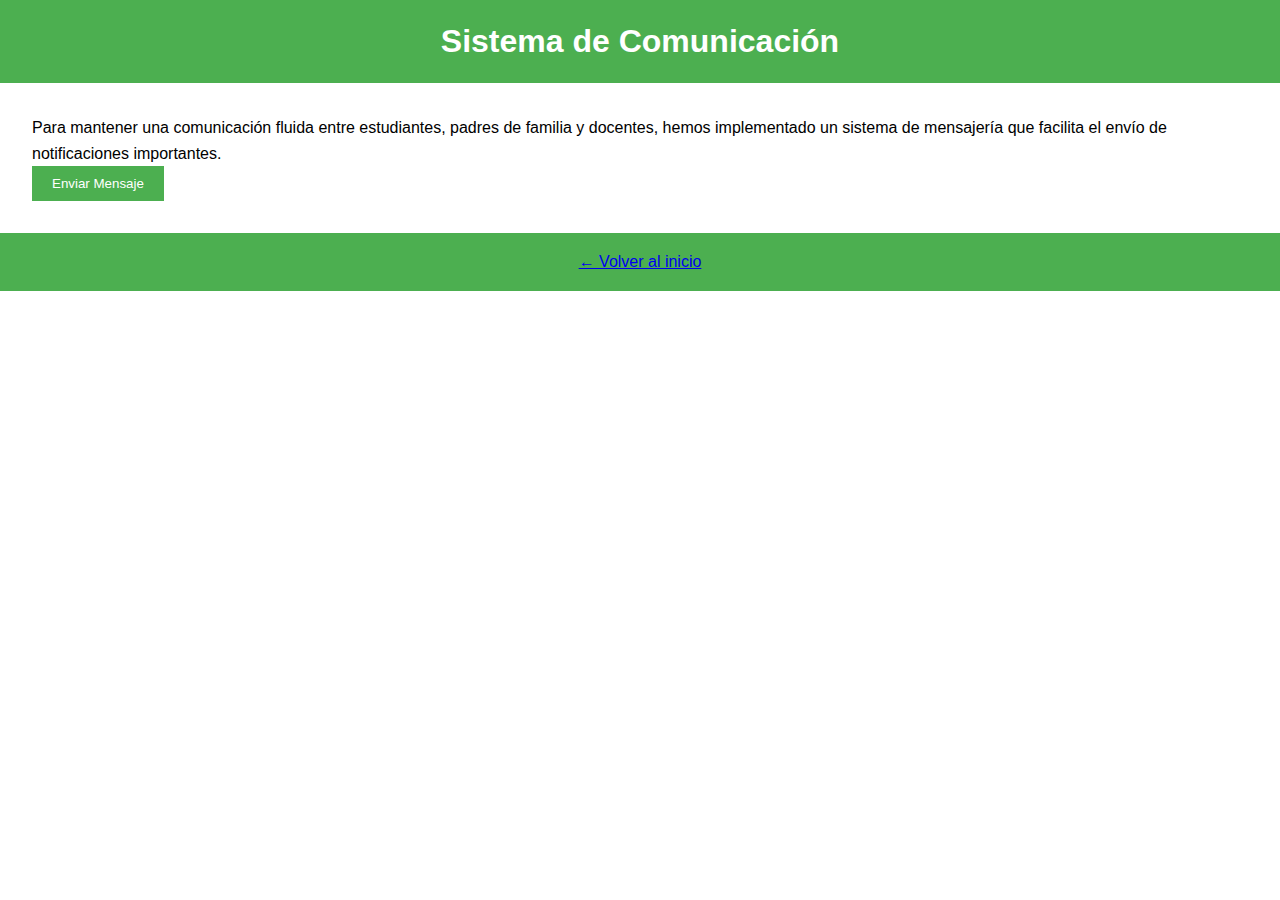
<file: comunicacion.html>
<!DOCTYPE html>
<html lang="es">
<head>
  <meta charset="UTF-8">
  <meta name="viewport" content="width=device-width, initial-scale=1.0">
  <title>Comunicación - Kintiku Yachay</title>
  <link rel="stylesheet" href="styles.css">
  <script>
    function enviarMensaje() {
      alert("Mensaje enviado correctamente.");
    }
  </script>
</head>
<body>
  <header>
    <h1>Sistema de Comunicación</h1>
  </header>

  <main>
    <p>Para mantener una comunicación fluida entre estudiantes, padres de familia y docentes, hemos implementado un sistema de mensajería que facilita el envío de notificaciones importantes.</p>
    <button onclick="enviarMensaje()">Enviar Mensaje</button>
  </main>

  <footer>
    <a href="index.html">← Volver al inicio</a>
  </footer>
</body>
</html>
</file>
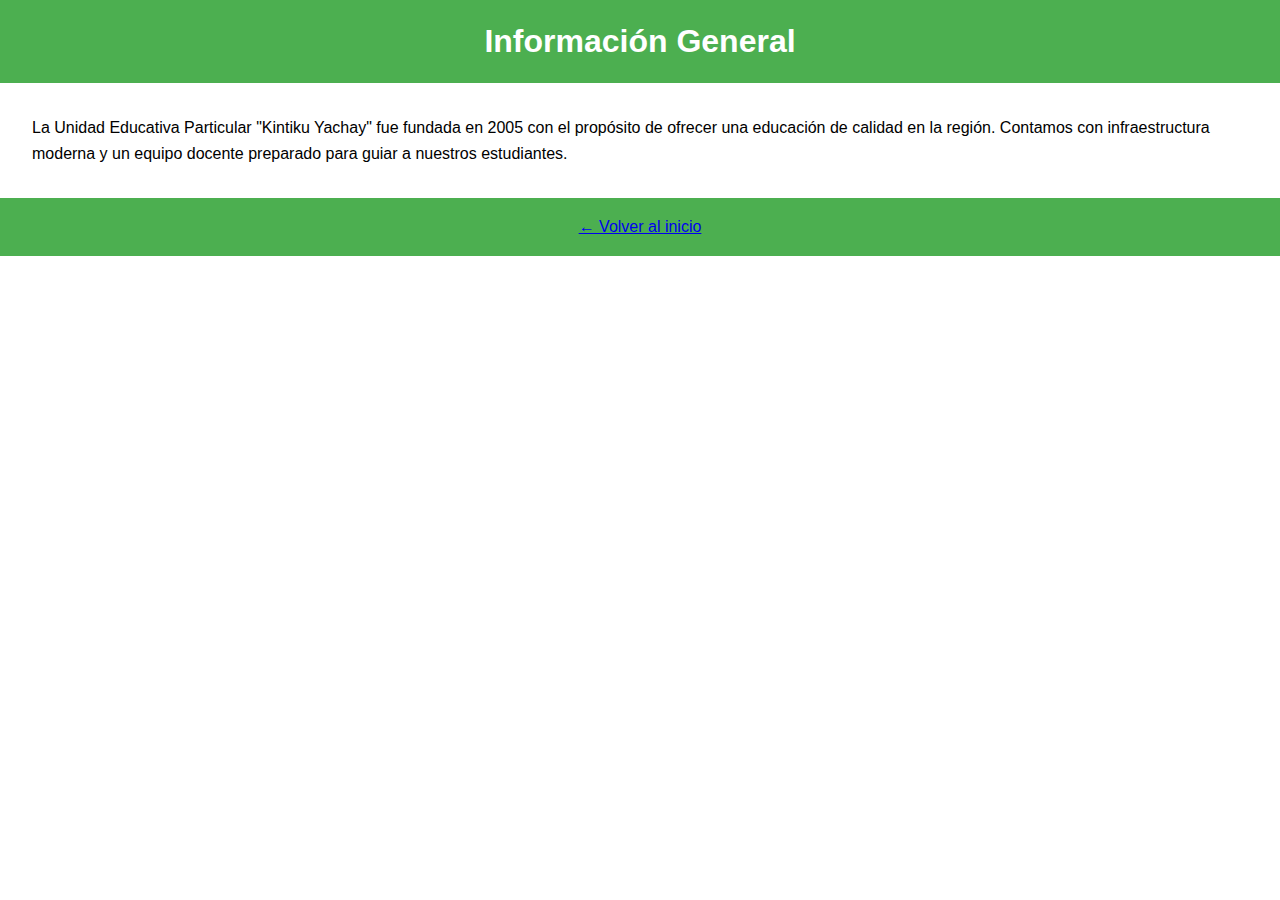
<file: informacion-general.html>
<!DOCTYPE html>
<html lang="es">
<head>
  <meta charset="UTF-8">
  <meta name="viewport" content="width=device-width, initial-scale=1.0">
  <title>Información General - Kintiku Yachay</title>
  <link rel="stylesheet" href="styles.css">
</head>
<body>
  <header>
    <h1>Información General</h1>
  </header>

  <main>
    <p>La Unidad Educativa Particular "Kintiku Yachay" fue fundada en 2005 con el propósito de ofrecer una educación de calidad en la región. Contamos con infraestructura moderna y un equipo docente preparado para guiar a nuestros estudiantes.</p>
  </main>

  <footer>
    <a href="index.html">← Volver al inicio</a>
  </footer>
</body>
</html>
</file>
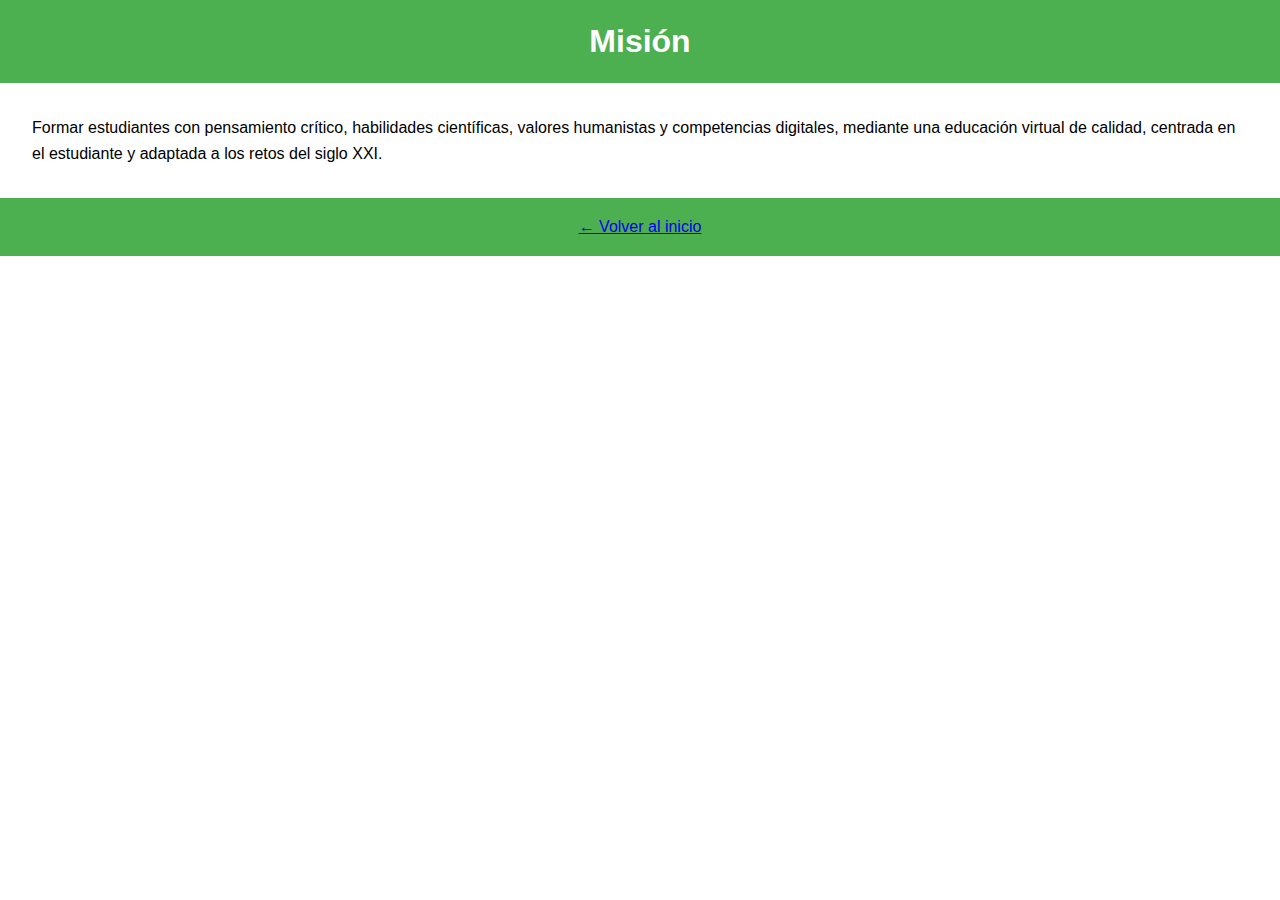
<file: Misión.html>
<!DOCTYPE html>
<html lang="es">
<head>
  <meta charset="UTF-8">
  <meta name="viewport" content="width=device-width, initial-scale=1.0">
  <title>Misión - Kintiku Yachay</title>
  <link rel="stylesheet" href="styles.css">
</head>
<body>
  <header>
    <h1>Misión</h1>
  </header>

  <main>
    <p>Formar estudiantes con pensamiento crítico, habilidades científicas, valores humanistas y competencias digitales, mediante una educación virtual de calidad, centrada en el estudiante y adaptada a los retos del siglo XXI.</p>
  </main>

  <footer>
    <a href="index.html">← Volver al inicio</a>
  </footer>
</body>
</html>
</file>
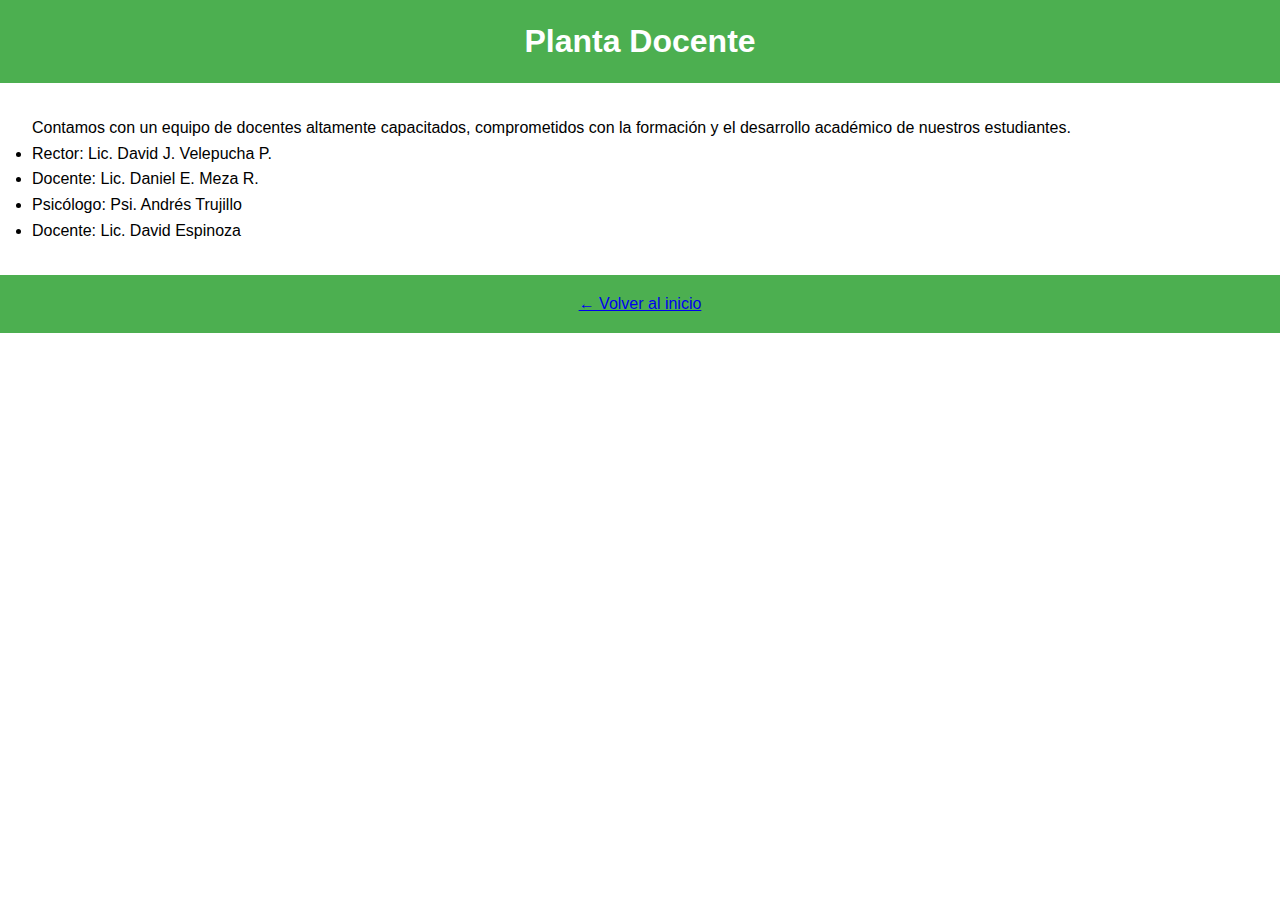
<file: planta-docente.html>
<!DOCTYPE html>
<html lang="es">
<head>
  <meta charset="UTF-8">
  <meta name="viewport" content="width=device-width, initial-scale=1.0">
  <title>Planta Docente - Kintiku Yachay</title>
  <link rel="stylesheet" href="styles.css">
</head>
<body>
  <header>
    <h1>Planta Docente</h1>
  </header>

  <main>
    <p>Contamos con un equipo de docentes altamente capacitados, comprometidos con la formación y el desarrollo académico de nuestros estudiantes.</p>
    <ul>
      <li>Rector: Lic. David J. Velepucha P.</li>
      <li>Docente: Lic. Daniel E. Meza R.</li>
      <li>Psicólogo: Psi. Andrés Trujillo</li>
      <li>Docente: Lic. David Espinoza</li>
    </ul>
  </main>

  <footer>
    <a href="index.html">← Volver al inicio</a>
  </footer>
</body>
</html>
</file>
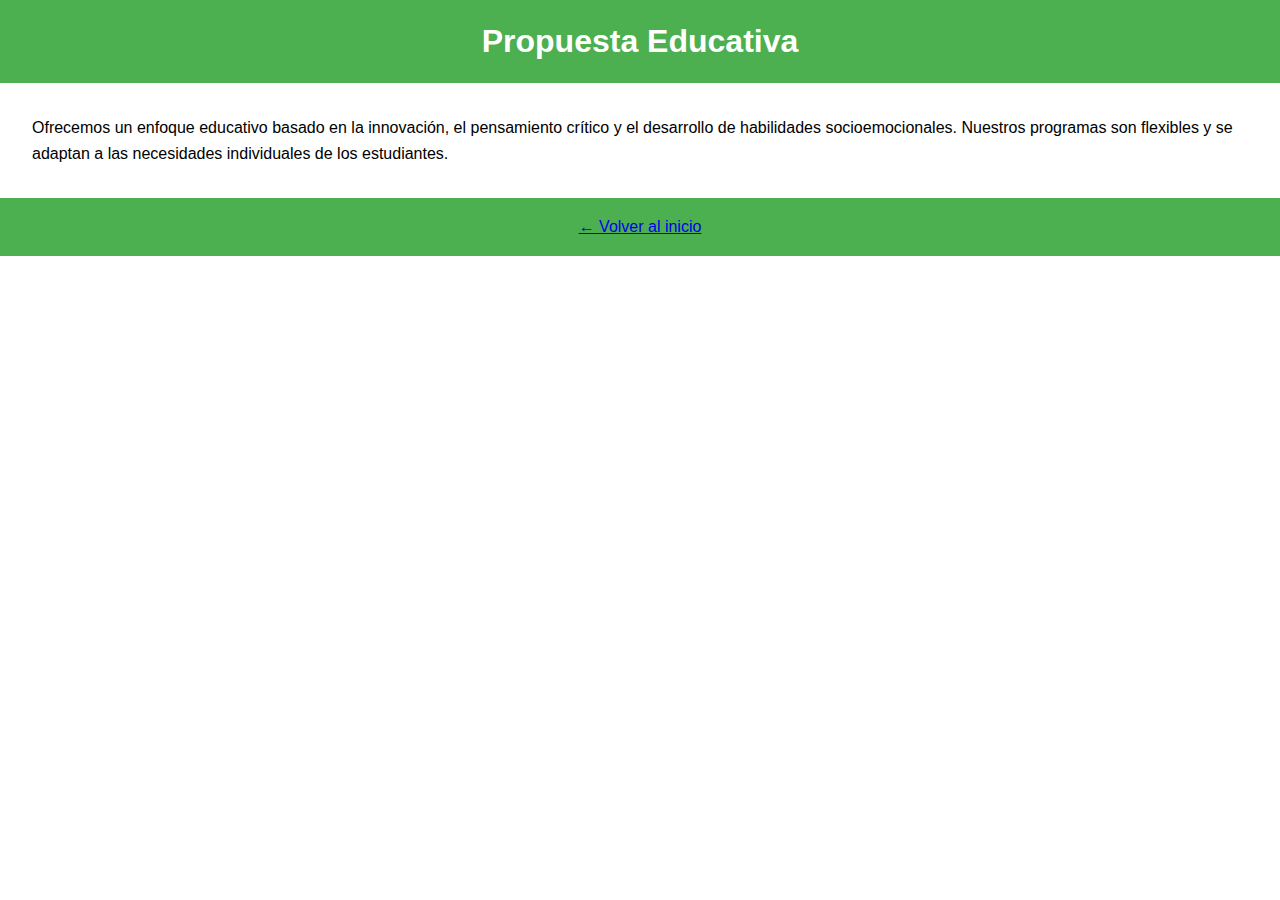
<file: propuesta-educativa.html>
<!DOCTYPE html>
<html lang="es">
<head>
  <meta charset="UTF-8">
  <meta name="viewport" content="width=device-width, initial-scale=1.0">
  <title>Propuesta Educativa - Kintiku Yachay</title>
  <link rel="stylesheet" href="styles.css">
</head>
<body>
  <header>
    <h1>Propuesta Educativa</h1>
  </header>

  <main>
    <p>Ofrecemos un enfoque educativo basado en la innovación, el pensamiento crítico y el desarrollo de habilidades socioemocionales. Nuestros programas son flexibles y se adaptan a las necesidades individuales de los estudiantes.</p>
  </main>

  <footer>
    <a href="index.html">← Volver al inicio</a>
  </footer>
</body>
</html>
</file>
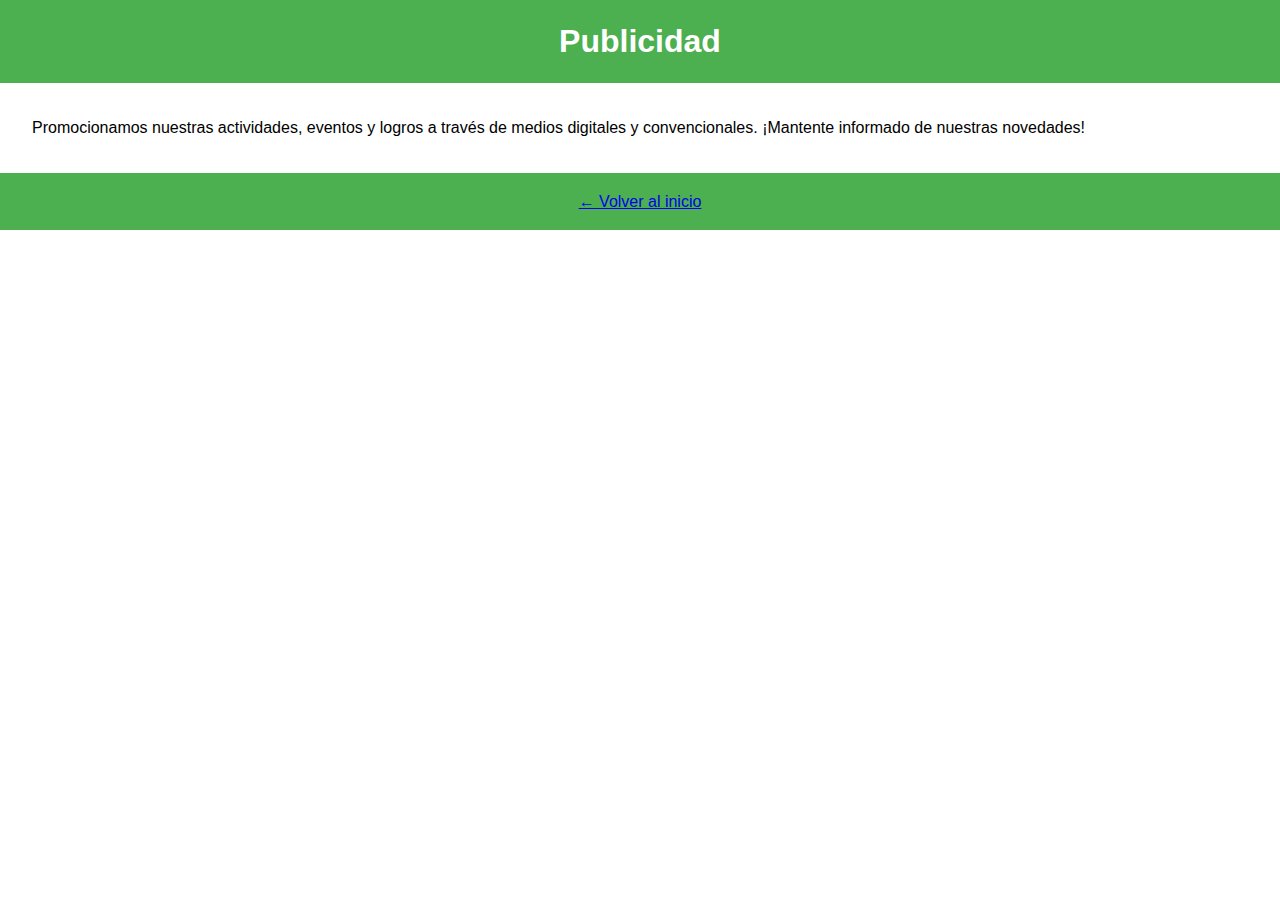
<file: publicidad.html>
<!DOCTYPE html>
<html lang="es">
<head>
  <meta charset="UTF-8">
  <meta name="viewport" content="width=device-width, initial-scale=1.0">
  <title>Publicidad - Kintiku Yachay</title>
  <link rel="stylesheet" href="styles.css">
</head>
<body>
  <header>
    <h1>Publicidad</h1>
  </header>

  <main>
    <p>Promocionamos nuestras actividades, eventos y logros a través de medios digitales y convencionales. ¡Mantente informado de nuestras novedades!</p>
  </main>

  <footer>
    <a href="index.html">← Volver al inicio</a>
  </footer>
</body>
</html>
</file>
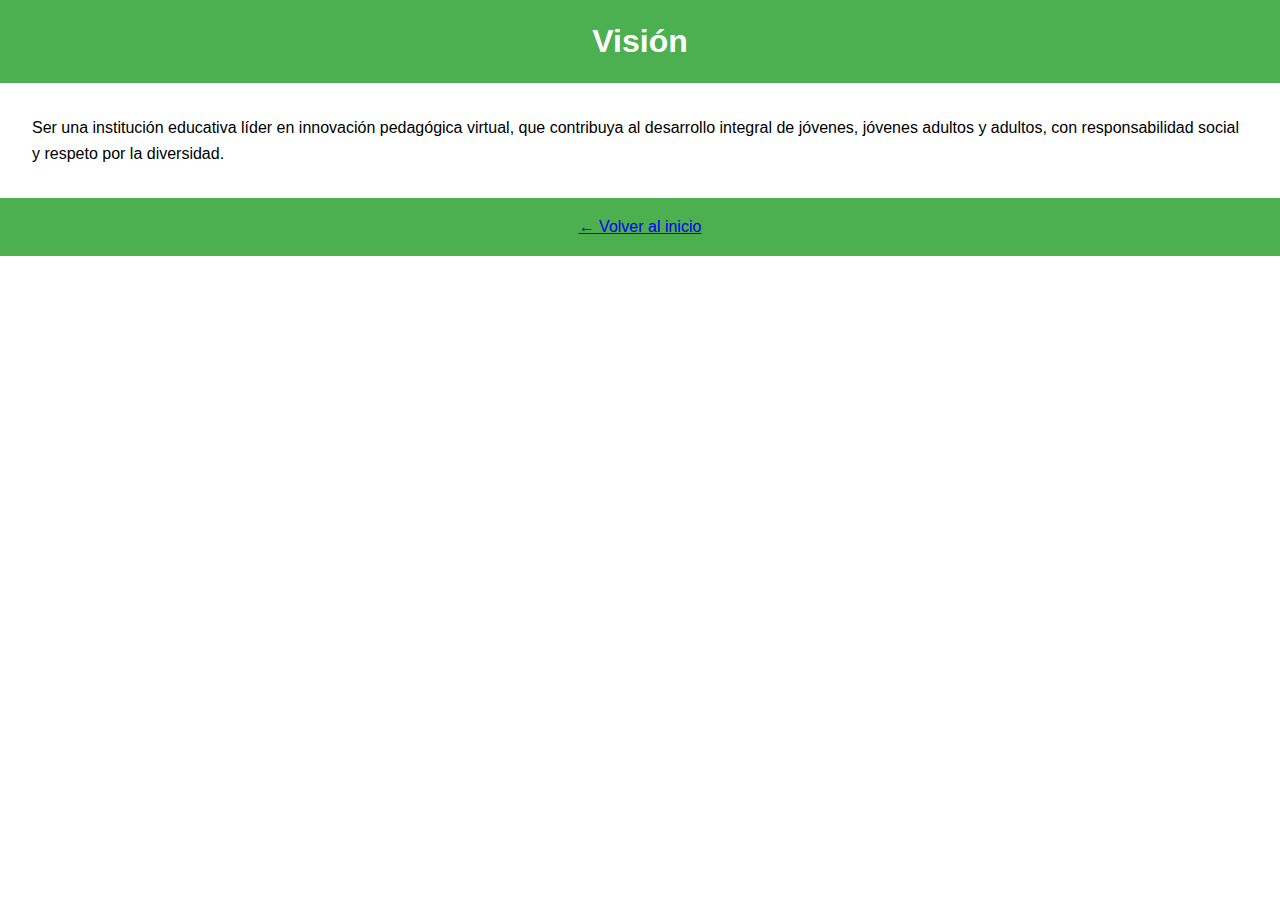
<file: Visión.html>
<!DOCTYPE html>
<html lang="es">
<head>
  <meta charset="UTF-8">
  <meta name="viewport" content="width=device-width, initial-scale=1.0">
  <title>Visión - Kintiku Yachay</title>
  <link rel="stylesheet" href="styles.css">
</head>
<body>
  <header>
    <h1>Visión</h1>
  </header>

  <main>
    <p>Ser una institución educativa líder en innovación pedagógica virtual, que contribuya al desarrollo integral de jóvenes, jóvenes adultos y adultos, con responsabilidad social y respeto por la diversidad.</p>
  </main>

  <footer>
    <a href="index.html">← Volver al inicio</a>
  </footer>
</body>
</html>
</file>
<file: styles.css>
* {
  margin: 0;
  padding: 0;
  box-sizing: border-box;
}

body {
  font-family: Arial, sans-serif;
  line-height: 1.6;
}

header {
  background-color: #4CAF50;
  color: white;
  padding: 1rem 0;
  text-align: center;
}

header .logo img {
  width: 100px;
}

nav ul {
  list-style: none;
  display: flex;
  justify-content: center;
  gap: 20px;
}

nav ul li {
  display: inline;
}

nav ul li a {
  text-decoration: none;
  color: white;
  font-weight: bold;
}

main {
  padding: 2rem;
}

section {
  margin-bottom: 2rem;
}

h2 {
  color: #333;
}

footer {
  text-align: center;
  padding: 1rem;
  background-color: #4CAF50;
  color: white;
}

button {
  padding: 10px 20px;
  background-color: #4CAF50;
  color: white;
  border: none;
  cursor: pointer;
}

button:hover {
  background-color: #45a049;
}
</file>
